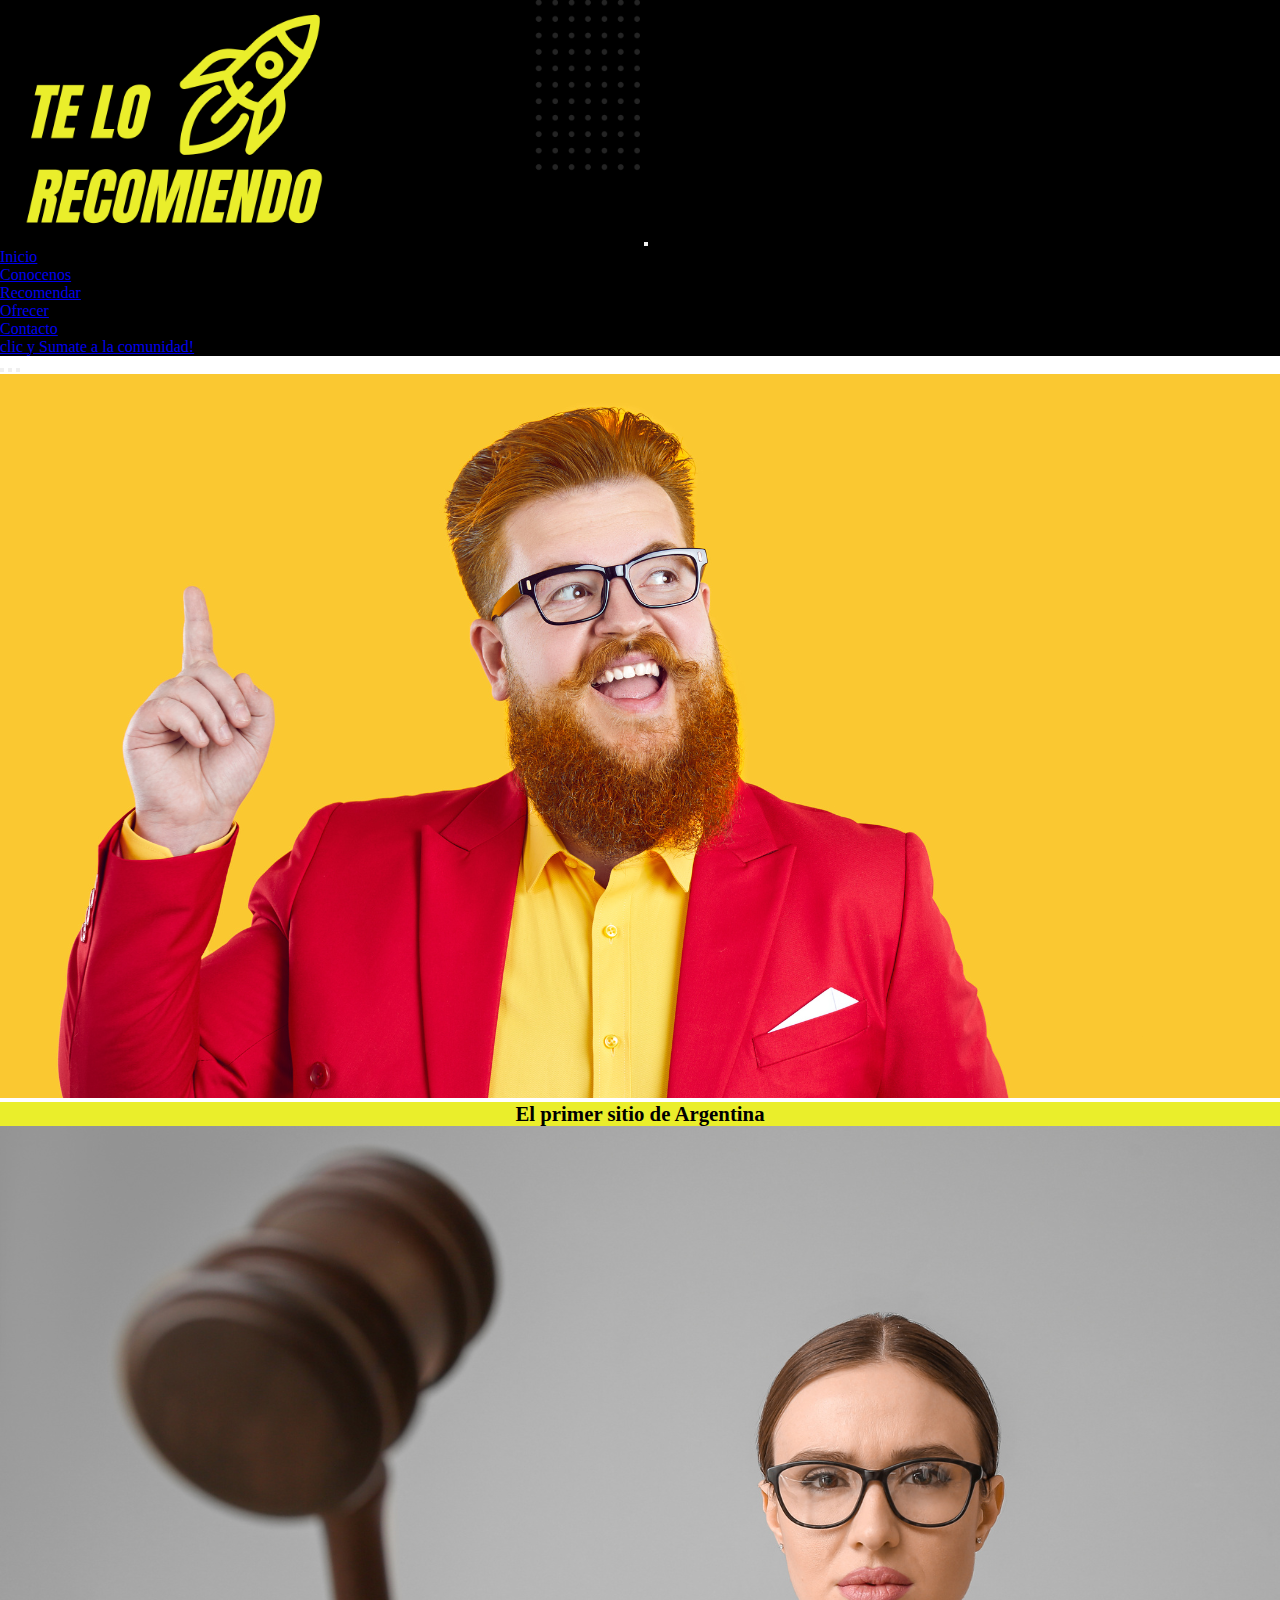
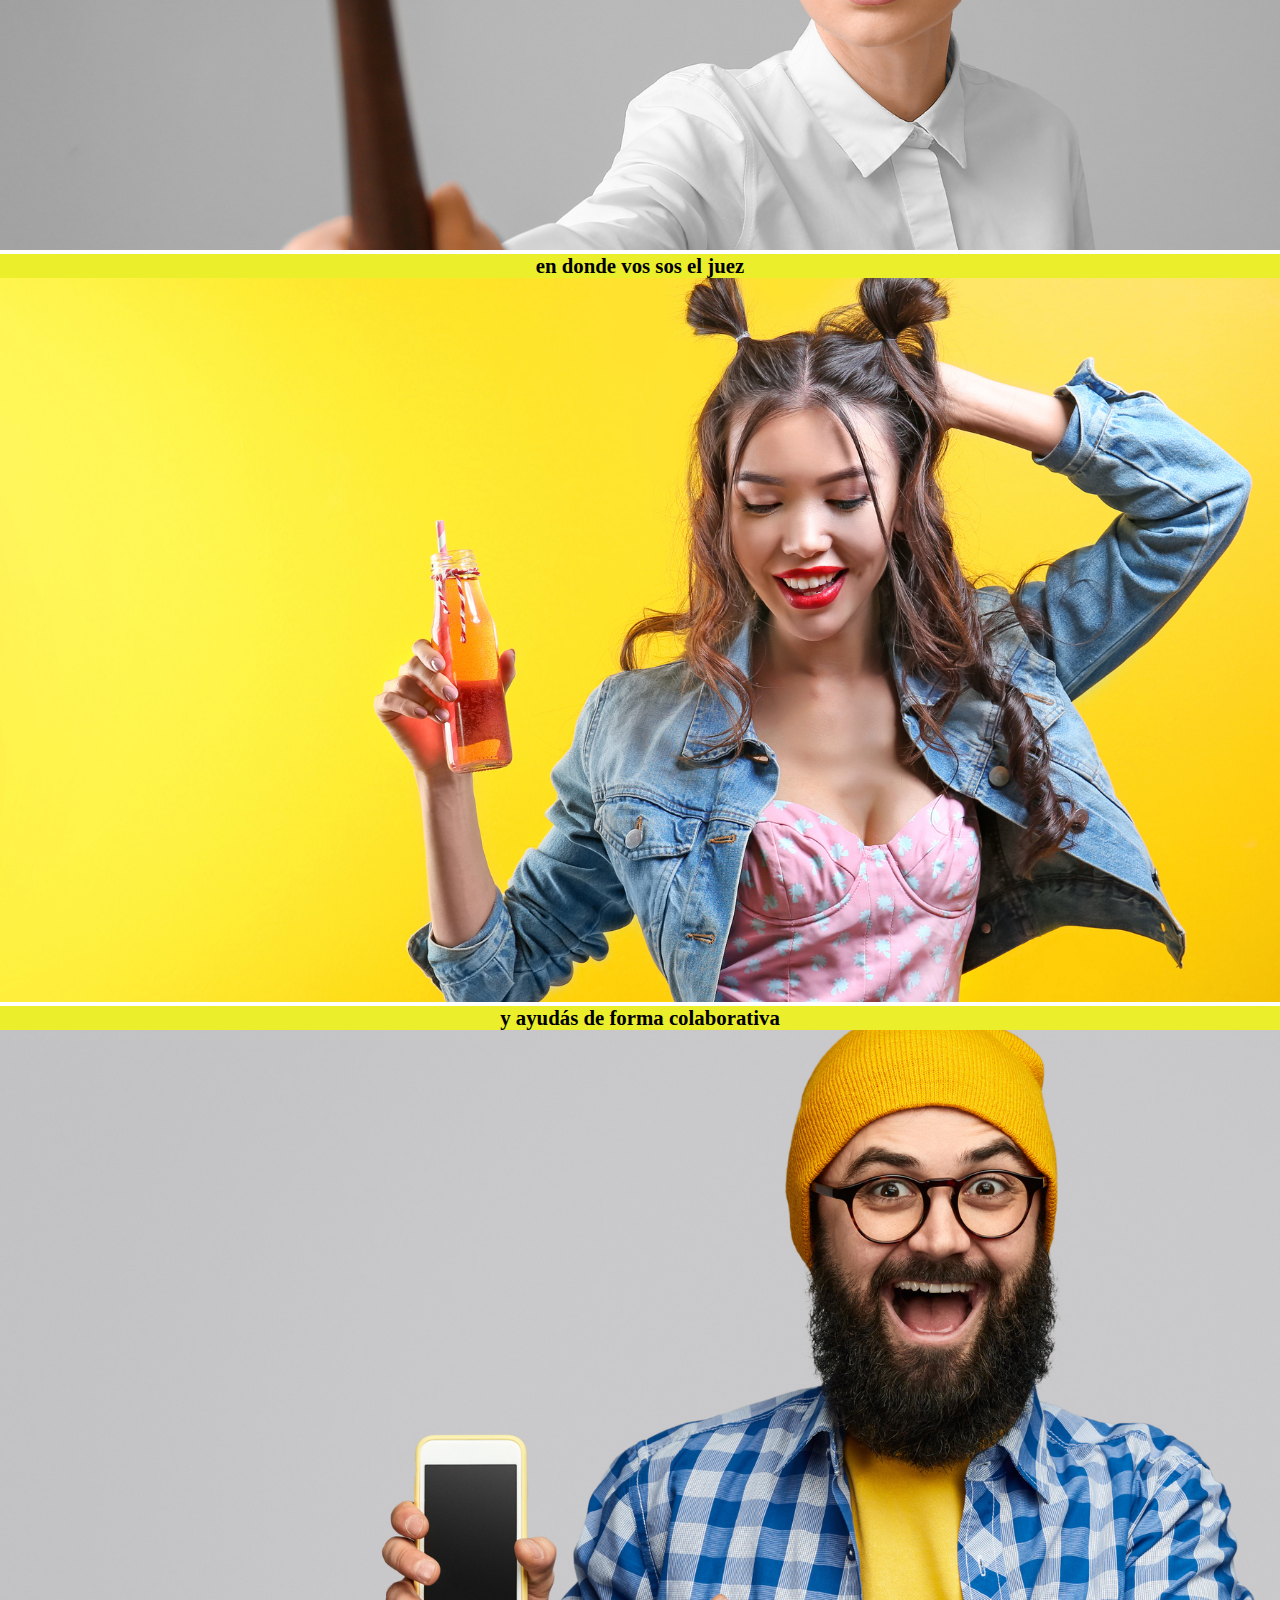
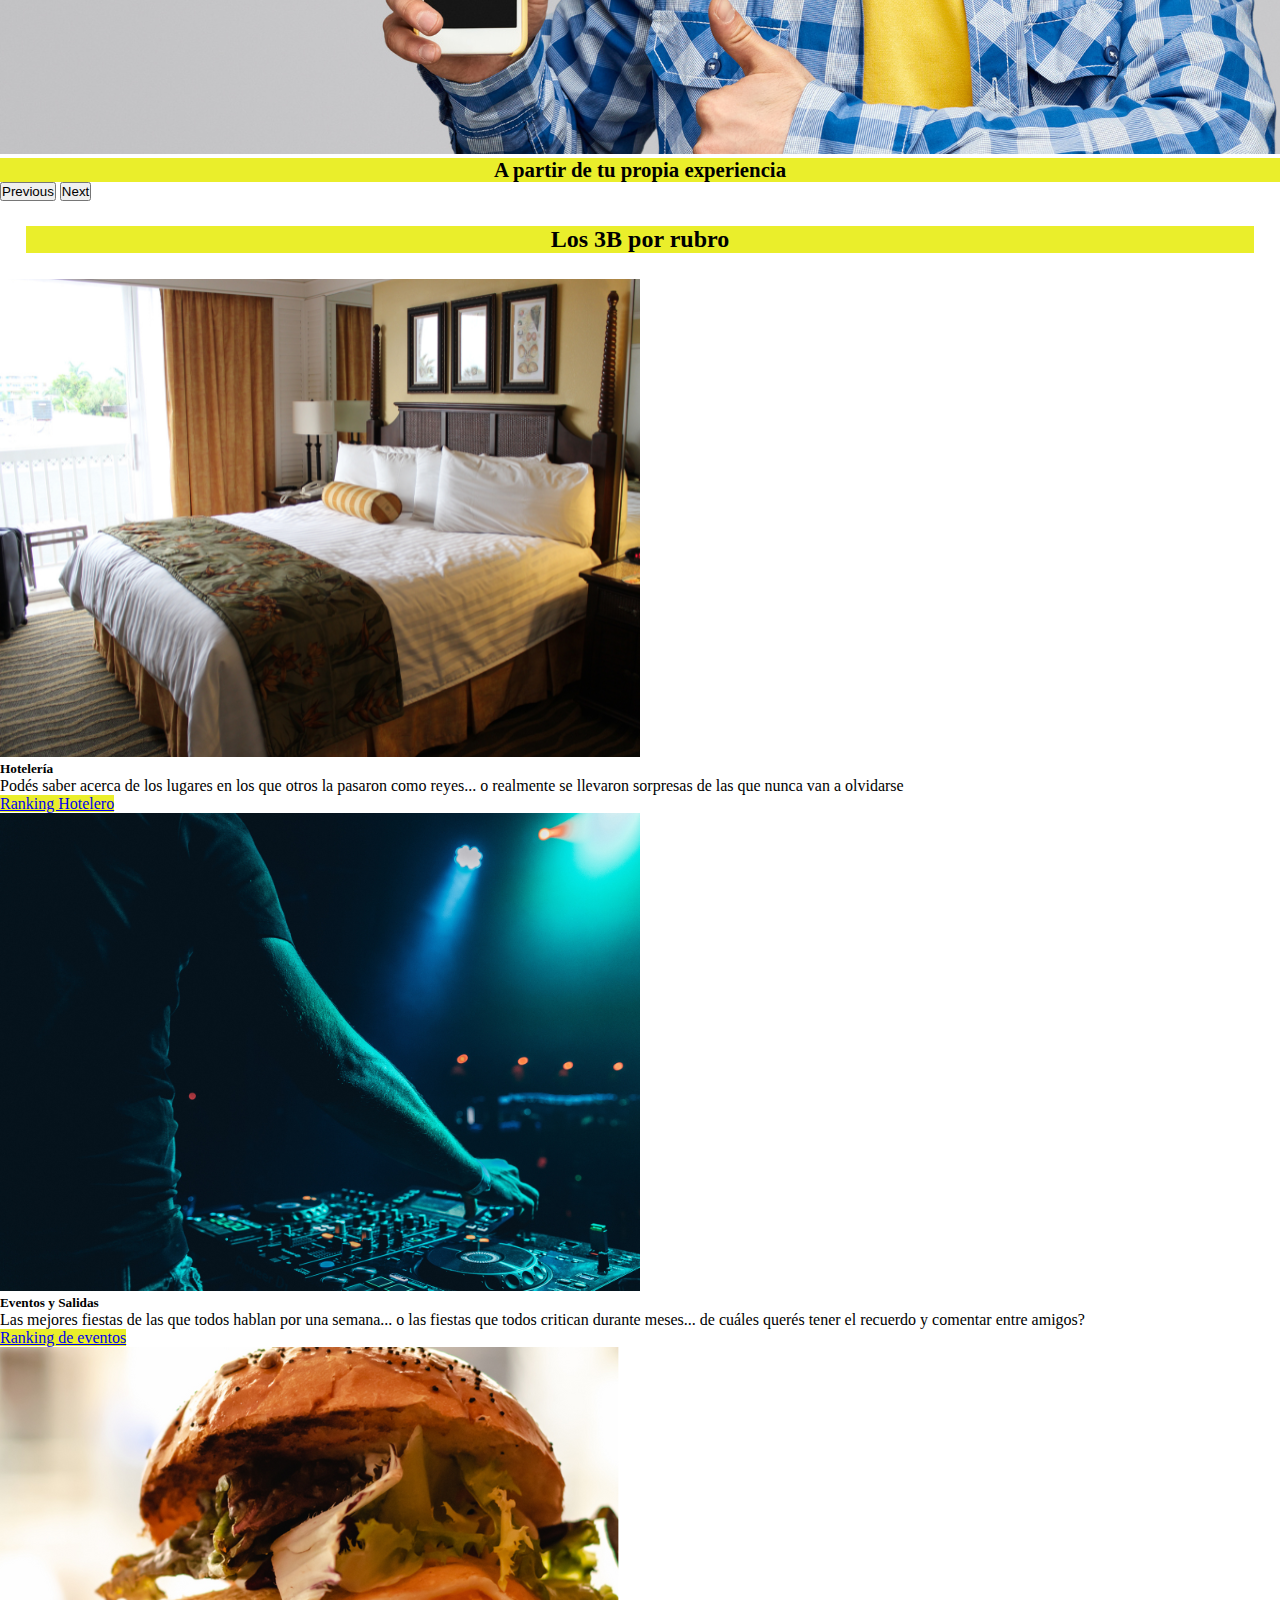
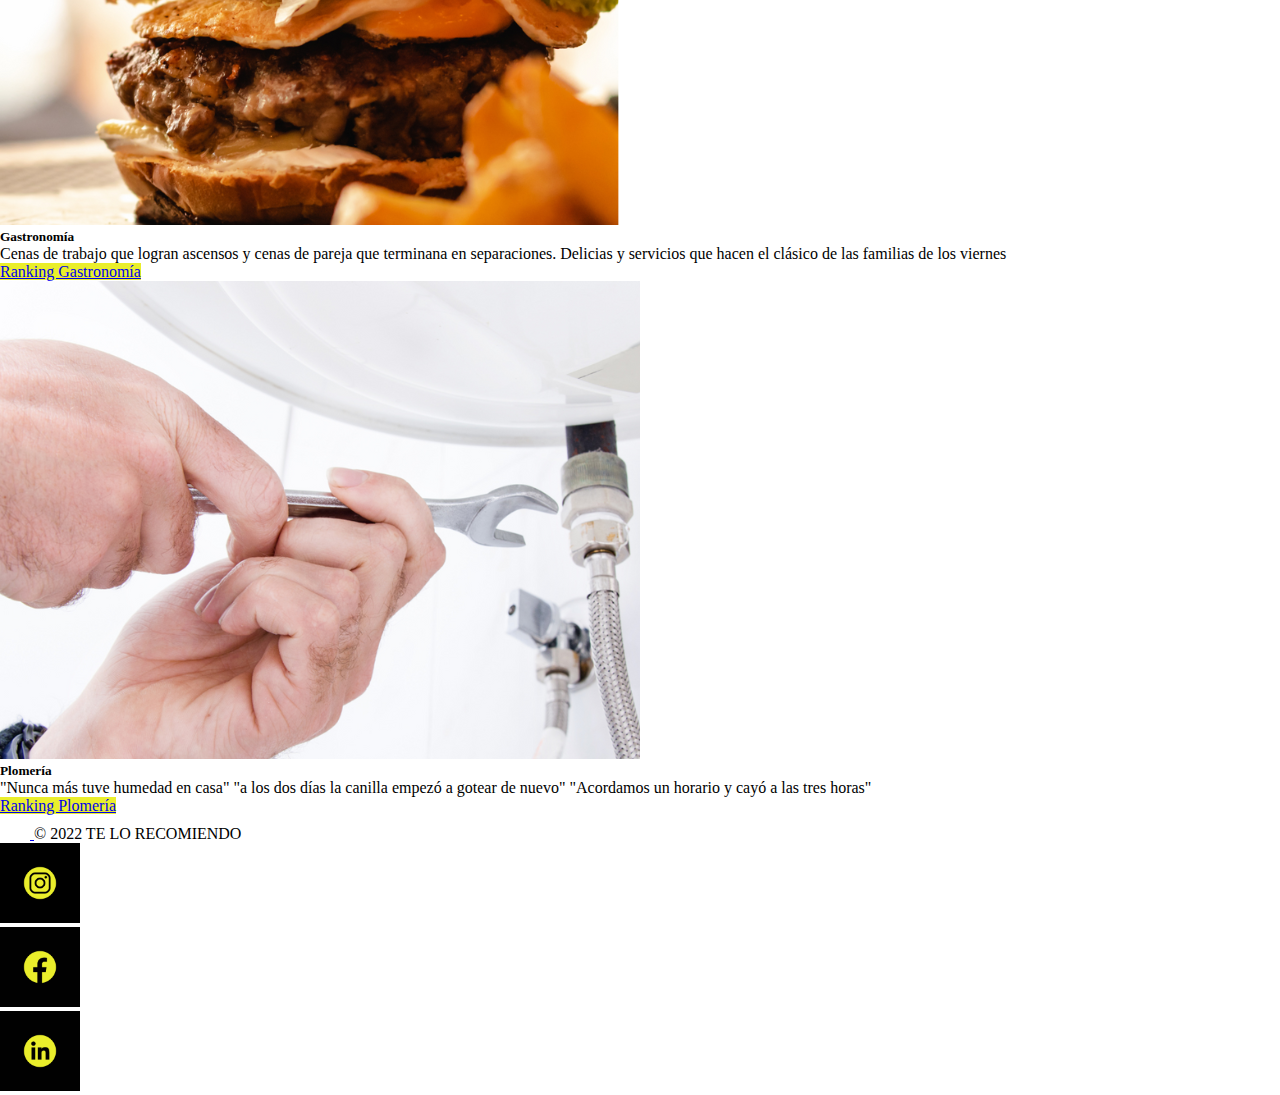
<file: index.html>
<!DOCTYPE html>
<html lang="es">

<head>
    <meta charset="UTF-8">
    <meta http-equiv="X-UA-Compatible" content="IE=edge">
    <meta name="viewport" content="width=device-width, initial-scale=1.0">
    <title>Te Lo Recomiendo</title>

    <!-- FAVICON -->
    <link rel="shortcut icon" href="img/logofaviconalta.png" type="image/x-icon">

    <!-- BOOTSTRAP -->
    <link href="https://cdn.jsdelivr.net/npm/bootstrap@5.2.0/dist/css/bootstrap.min.css" rel="stylesheet"
        integrity="sha384-gH2yIJqKdNHPEq0n4Mqa/HGKIhSkIHeL5AyhkYV8i59U5AR6csBvApHHNl/vI1Bx" crossorigin="anonymous">

    <!-- AOS -->
    <link href="https://unpkg.com/aos@2.3.1/dist/aos.css" rel="stylesheet">
    <!-- Animate style -->
    <link rel="stylesheet" href="https://cdnjs.cloudflare.com/ajax/libs/animate.css/4.1.1/animate.min.css" />

    <!-- CSS -->
    <link rel="stylesheet" href="style.css">



</head>

<body class="container-fluid">
    <!-- NAVBAR -->
    <header>
        <nav class="navbar navbar-expand-lg">
            <div class="container-fluid">
                <a class="navbar-brand" href="#"> <img class="tamLogo" src="img/1640 624.png"
                        alt="Logo Te lo recomiendo"></a>
                <button class="navbar-toggler" type="button" data-bs-toggle="collapse" data-bs-target="#navbarNav"
                    aria-controls="navbarNav" aria-expanded="false" aria-label="Toggle navigation">
                    <span class="navbar-toggler-icon"></span>
                </button>
                <div class="collapse navbar-collapse" id="navbarNav">
                    <ul class="navbar-nav ms-auto anclaColorFondo">
                        <li class="nav-item">
                            <a class="nav-link active text-white" aria-current="page" href="index.html">Inicio</a>
                        </li>
                        <li class="nav-item">
                            <a class="nav-link text-white" href="conocenos.html">Conocenos</a>
                        </li>
                        <li class="nav-item">
                            <a class="nav-link text-white" href="recomendar.html">Recomendar</a>
                        </li>
                        <li class="nav-item">
                            <a class="nav-link text-white" href="ofrecer.html">Ofrecer</a>
                        </li>
                        <li class="nav-item">
                            <a class="nav-link text-white" href="contacto.html">Contacto</a>
                        </li>
                    </ul>
                </div>
            </div>
        </nav>
    </header>

    

    <div class="container-fluid botonSum">
        <a class="btn botonSumate text-white" href="registrate.html" role="button"> clic y Sumate a la comunidad!</a>
    </div>

    <!-- CARROUSEL -->
    <div>
        <div id="carouselExampleCaptions" class="carousel slide" data-bs-ride="false">
            <div class="carousel-indicators">
                <button type="button" data-bs-target="#carouselExampleCaptions" data-bs-slide-to="0" class="active"
                    aria-current="true" aria-label="Slide 1"></button>
                <button type="button" data-bs-target="#carouselExampleCaptions" data-bs-slide-to="1"
                    aria-label="Slide 2"></button>
                <button type="button" data-bs-target="#carouselExampleCaptions" data-bs-slide-to="2"
                    aria-label="Slide 3"></button>
            </div>
            <div class="carousel-inner ">
                <div class="carousel-item active">
                    <img src="img/a.png" class="d-block w-100" alt="Foto Hombre feliz">
                    <div class="carousel-caption d-none d-md-block">
                        <h3 class="letraCarrousel">El primer sitio de Argentina</h3>

                    </div>
                </div>
                <div class="carousel-item">
                    <img src="img/b.png" class="d-block w-100" alt="foto mujer juez">
                    <div class="carousel-caption d-none d-md-block">
                        <h3 class="letraCarrousel">en donde vos sos el juez</h3>

                    </div>
                </div>
                <div class="carousel-item">
                    <img src="img/c.png" class="d-block w-100" alt="foto mujer belleza">
                    <div class="carousel-caption d-none d-md-block">
                        <h3 class="letraCarrousel">y ayudás de forma colaborativa</h3>

                    </div>
                </div>
                <div class="carousel-item">
                    <img src="img/d.png" class="d-block w-100" alt="foto hombre contento celular">
                    <div class="carousel-caption d-none d-md-block ">

                        <h3 class="letraCarrousel">A partir de tu propia experiencia</h3>

                    </div>
                </div>
            </div>
            <button class="carousel-control-prev" type="button" data-bs-target="#carouselExampleCaptions"
                data-bs-slide="prev">
                <span class="carousel-control-prev-icon" aria-hidden="true"></span>
                <span class="visually-hidden">Previous</span>
            </button>
            <button class="carousel-control-next" type="button" data-bs-target="#carouselExampleCaptions"
                data-bs-slide="next">
                <span class="carousel-control-next-icon" aria-hidden="true"></span>
                <span class="visually-hidden">Next</span>
            </button>
        </div>
    </div>

    <!-- GRILLAS -->

    <div class="row">

        <div class="container-fluid">
            <H2 class="los3B"> Los 3B por rubro </H2>
        </div>

        <div class="col-xl-3 col-md-6 col-sm-12 py-2">
            <div class="card">
                <img src="img/Hoteleria.png" class="card-img-top imagenHoteleria" alt="Imagen Hotelería">
                <div class="card-body">
                    <h5 class="card-title">Hotelería</h5>
                    <p class="card-text">Podés saber acerca de los lugares en los que otros la pasaron como reyes... o
                        realmente se llevaron sorpresas de las que nunca van a olvidarse</p>
                    <a href="#" class="btn botonRanking">Ranking Hotelero</a>
                </div>
            </div>
        </div>


        <div class="col-xl-3 col-md-6 col-sm-12 py-2">
            <div class="card">
                <img src="img/Eventos.png" class="card-img-top imagenEventos" alt="Imagen Eventos">
                <div class="card-body">
                    <h5 class="card-title">Eventos y Salidas</h5>
                    <p class="card-text">Las mejores fiestas de las que todos hablan por una semana... o las fiestas que
                        todos critican durante meses... de cuáles querés tener el recuerdo y comentar entre amigos? </p>
                    <a href="#" class="btn botonRanking">Ranking de eventos</a>
                </div>
            </div>
        </div>


        <div class="col-xl-3 col-md-6 col-sm-12 py-2">
            <div class="card">
                <img src="img/Gastro Ok.png" class="card-img-top imagenGastro" alt="imagen Gastronomía">
                <div class="card-body">
                    <h5 class="card-title">Gastronomía</h5>
                    <p class="card-text">Cenas de trabajo que logran ascensos y cenas de pareja que terminana en
                        separaciones. Delicias y servicios que hacen el clásico de las familias de los viernes</p>
                    <a href="#" class="btn botonRanking">Ranking Gastronomía</a>
                </div>
            </div>
        </div>


        <div class="col-xl-3 col-md-6 col-sm-12 py-2">
            <div class="card">
                <img src="img/Plomeriaok.png" class="card-img-top imagenPlomer" alt="imagen Plomería">
                <div class="card-body">
                    <h5 class="card-title">Plomería</h5>
                    <p class="card-text">"Nunca más tuve humedad en casa" "a los dos días la canilla empezó a gotear de
                        nuevo" "Acordamos un horario y cayó a las tres horas"</p>
                    <a href="#" class="btn botonRanking">Ranking Plomería</a>
                </div>
            </div>
        </div>


    </div>

    <!-- TIPS -->


    <!-- FOOTER -->

    <footer" class="d-flex flex-wrap justify-content-between align-items-center py-3 my-4 border-top pieDePagina">
        <div class="col-md-4 d-flex align-items-center">
            <a href="/" class="mb-3 me-2 mb-md-0 text-muted text-decoration-none lh-1">
                <svg class="bi" width="30" height="24">
                    <use xlink:href="#bootstrap" />
                </svg>
            </a>
            <span class="mb-3 mb-md-0 text-muted">&copy; 2022 TE LO RECOMIENDO</span>
        </div>

        <ul class="nav col-md-4 justify-content-end list-unstyled d-flex">
            <li class="ms-3"><a class="text-muted" href="#"> <img src="img/LogoIns.png" width="80" height="80" alt="">
                    <use xlink:href="#twitter" />
                    </svg>
                </a></li>
            <li class="ms-3"><a class="text-muted" href="#"> <img src="img/LogoFb.png" width="80" height="80" alt="">
                    <use xlink:href="#instagram" />
                    </svg>
                </a></li>
            <li class="ms-3"><a class="text-muted" href="#"> <img src="img/LogoLin.png" width="80" height="80" alt="">
                    <use xlink:href="#facebook" />
                    </svg>
                </a></li>
        </ul>
        </footer>

        <!-- JavaScript Bundle with Popper -->
        <script src="https://cdn.jsdelivr.net/npm/bootstrap@5.2.0/dist/js/bootstrap.bundle.min.js"
            integrity="sha384-A3rJD856KowSb7dwlZdYEkO39Gagi7vIsF0jrRAoQmDKKtQBHUuLZ9AsSv4jD4Xa"
            crossorigin="anonymous"></script>
</body>

</html>
</file>
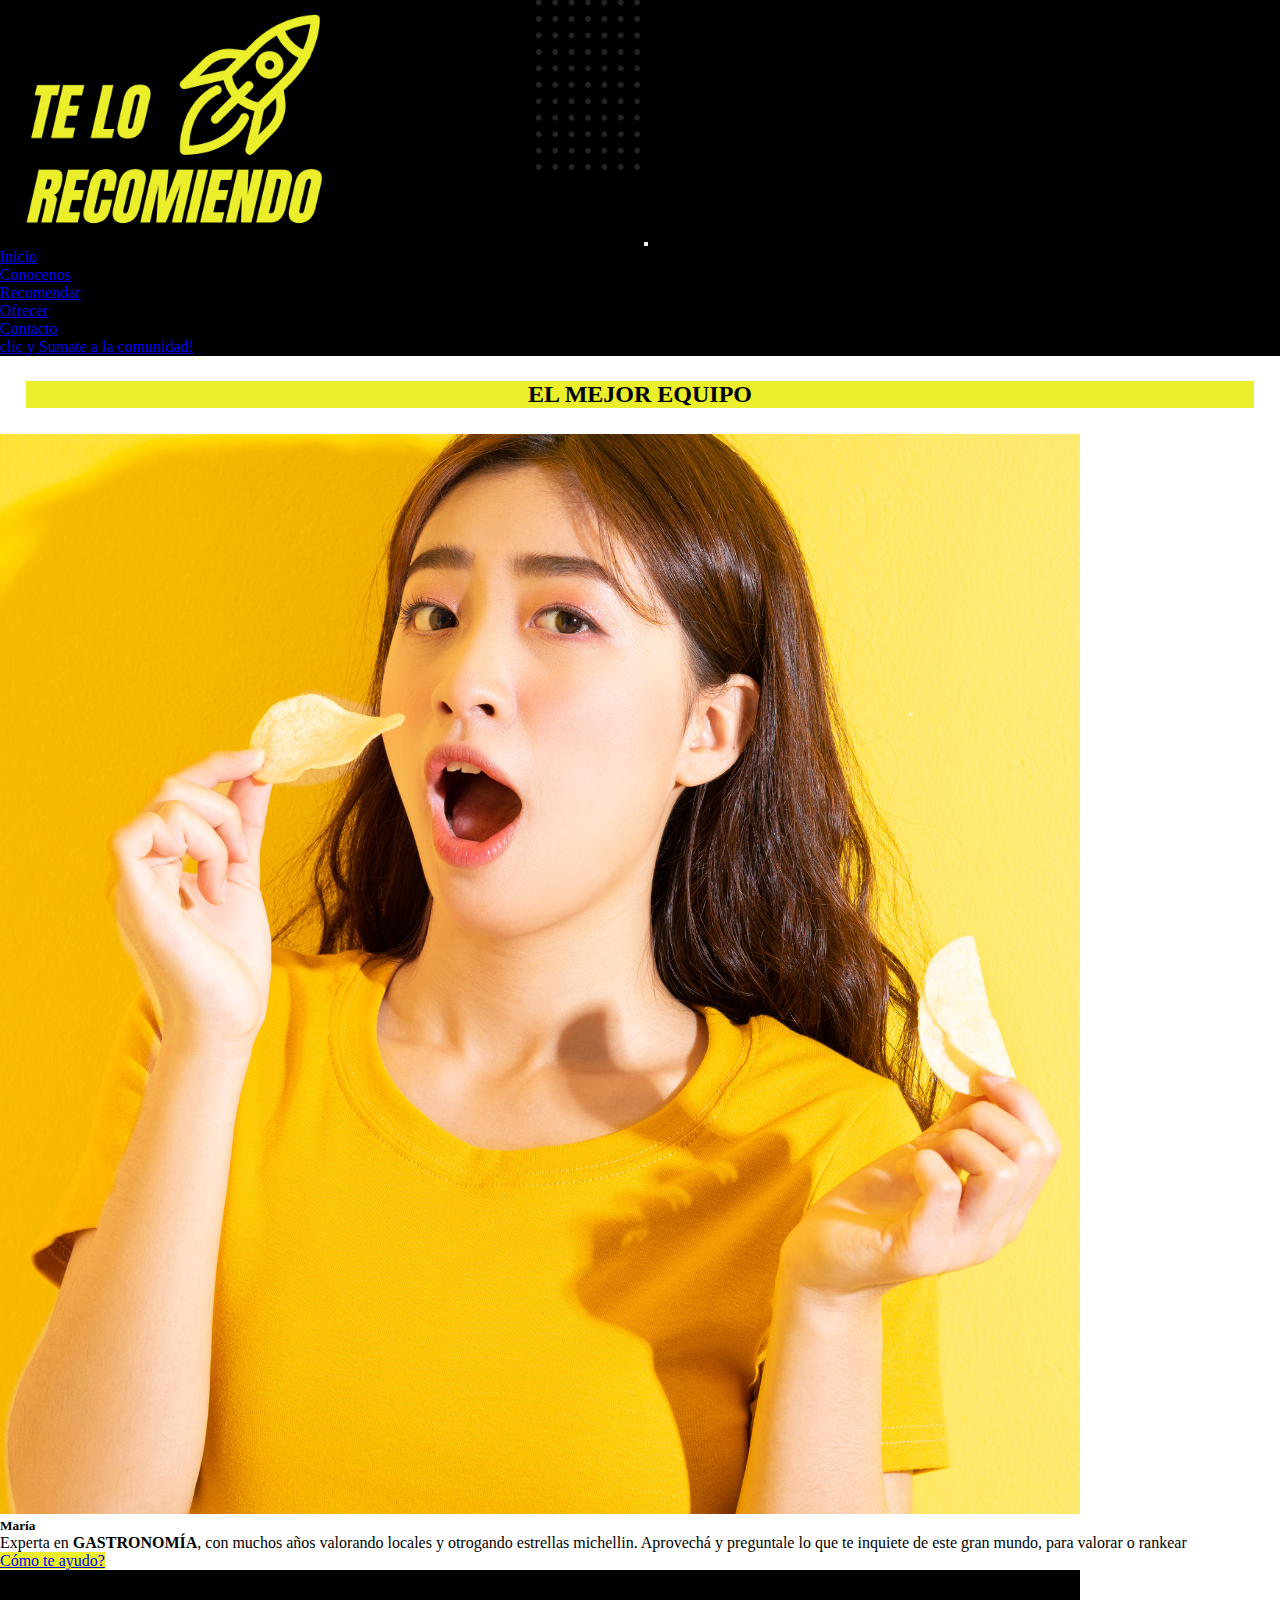
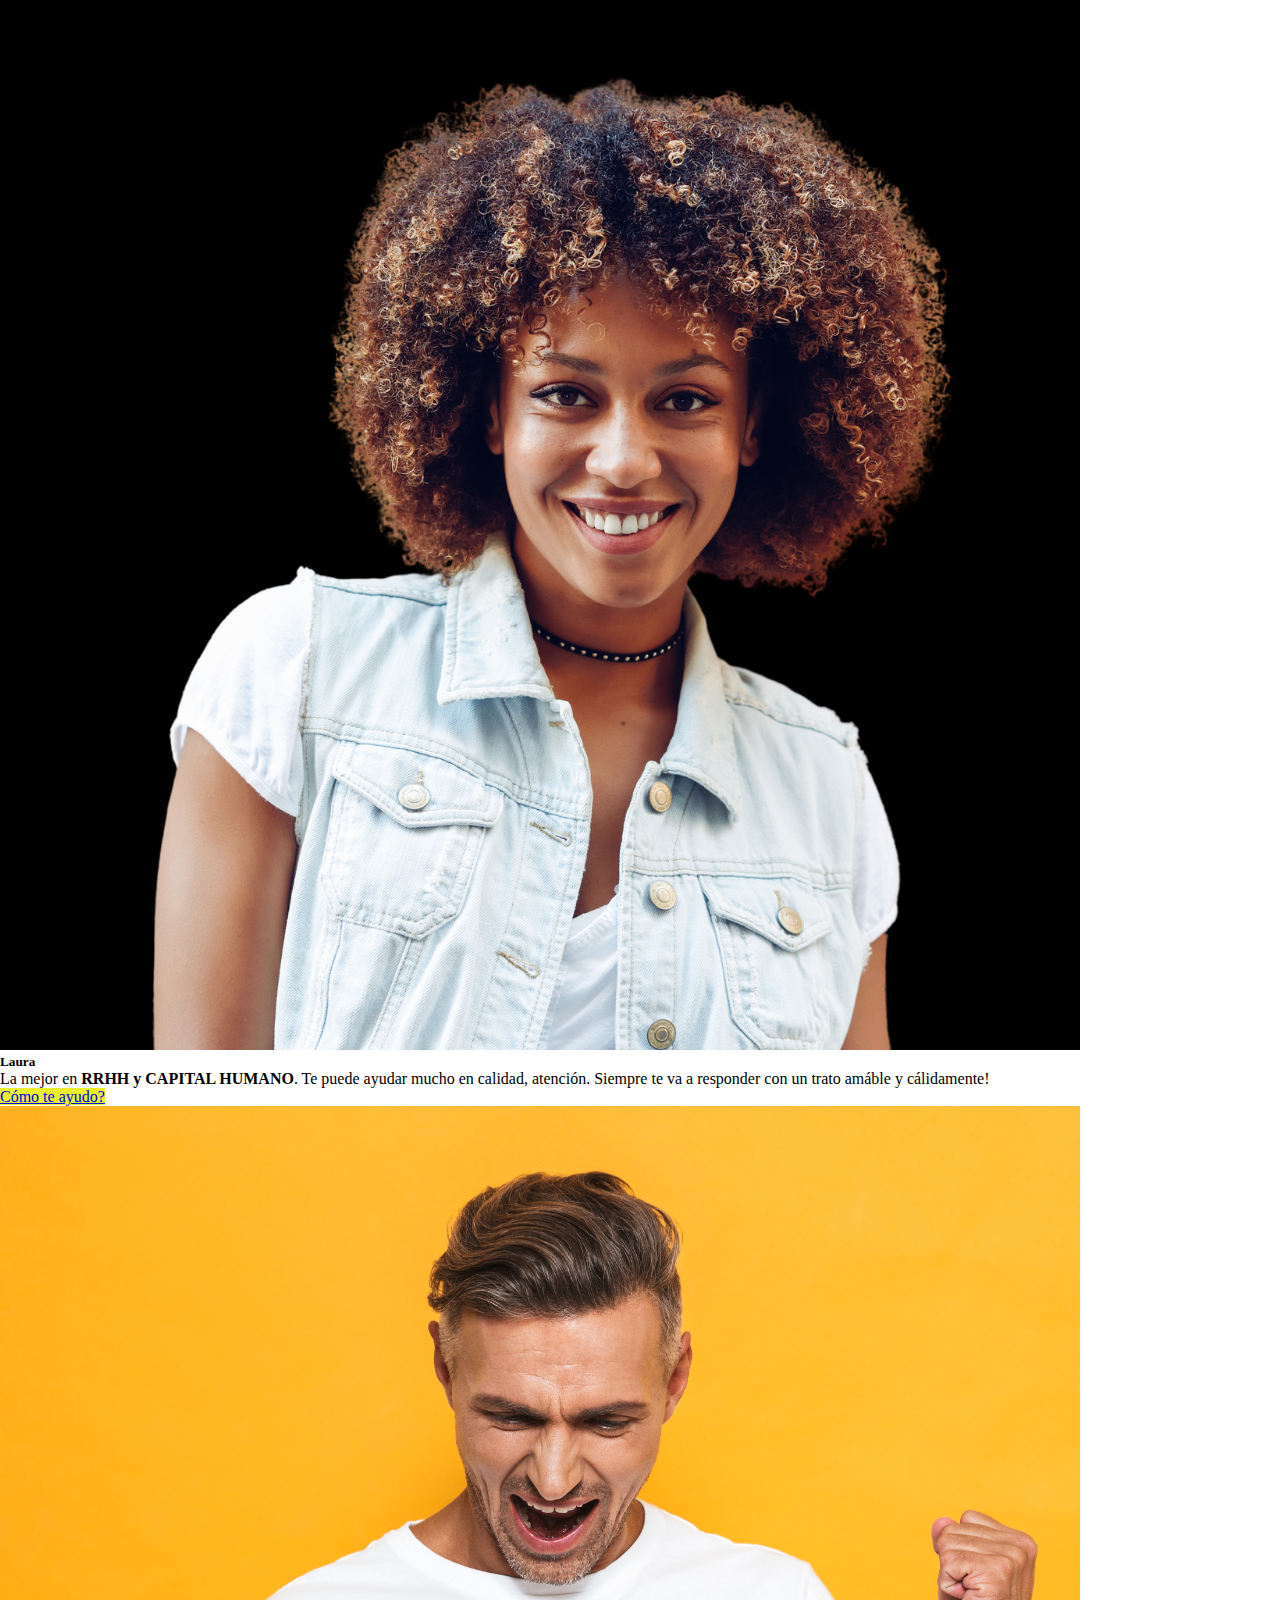
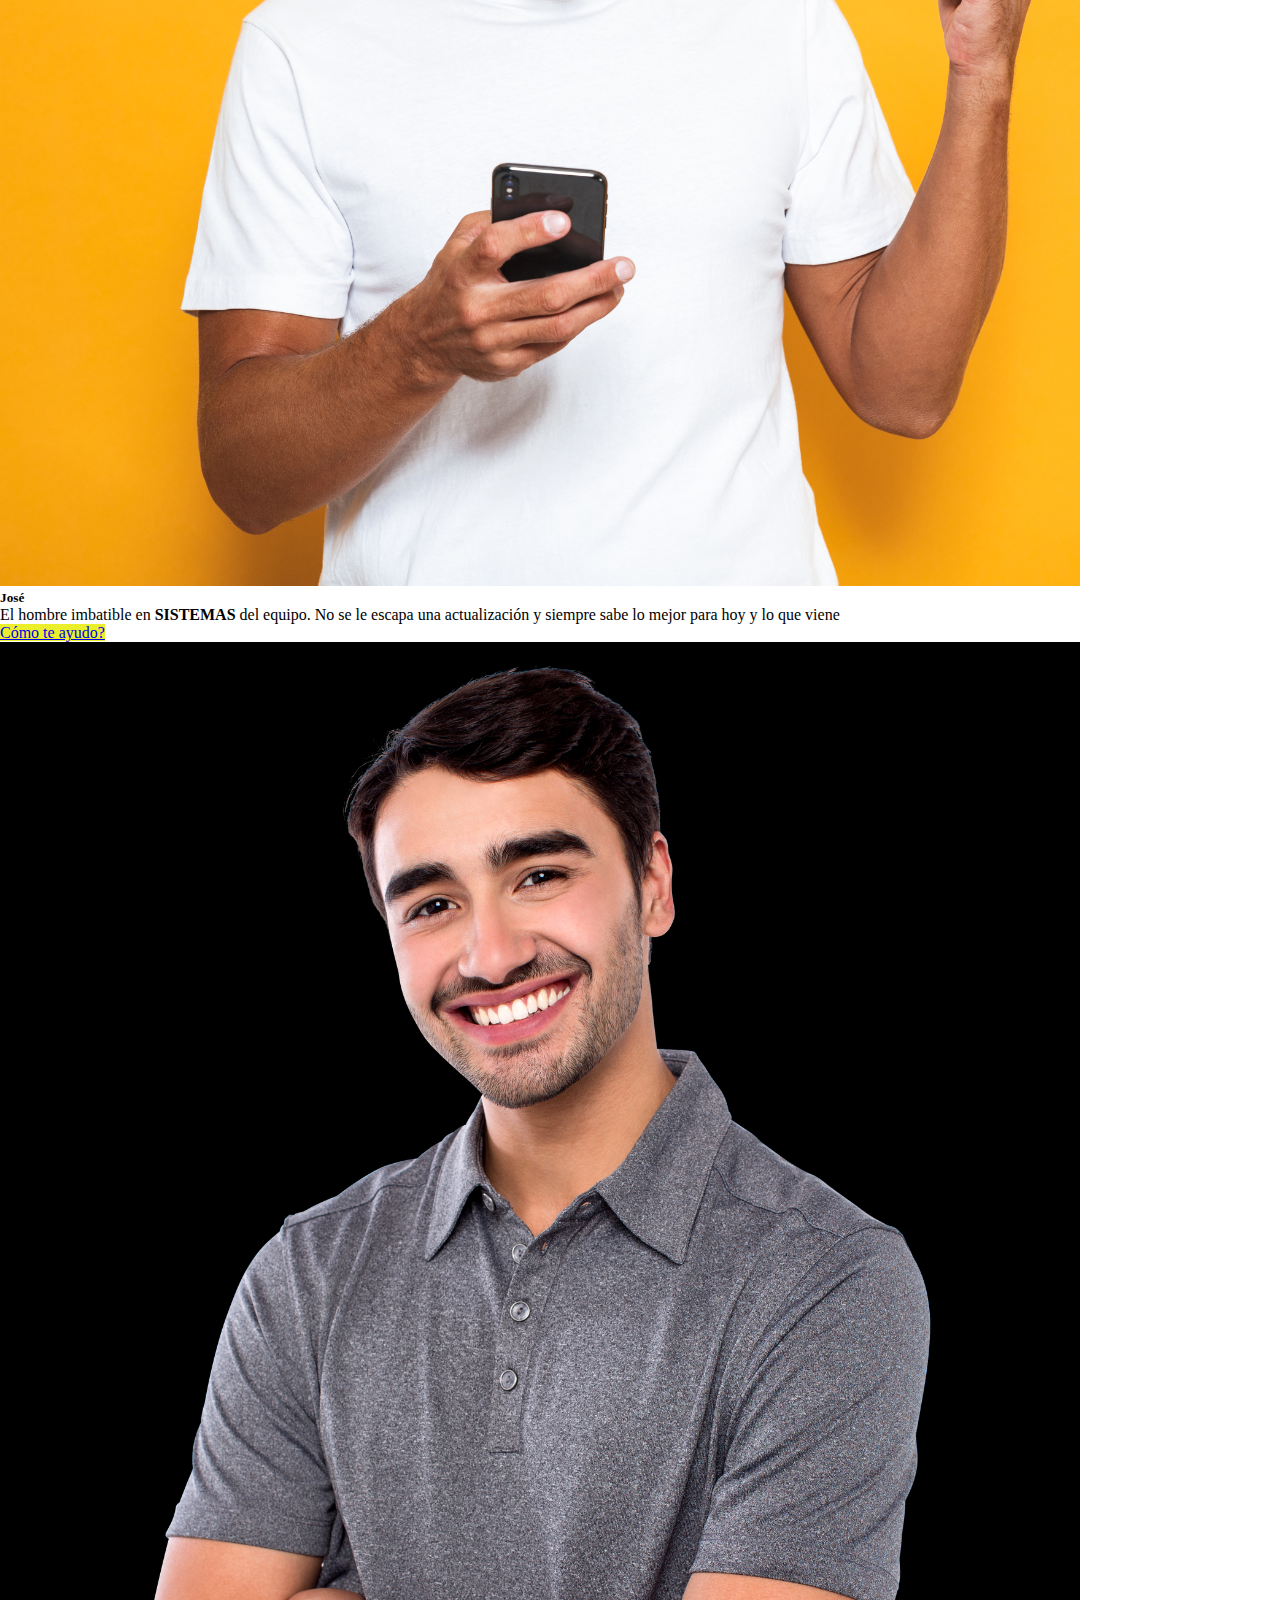
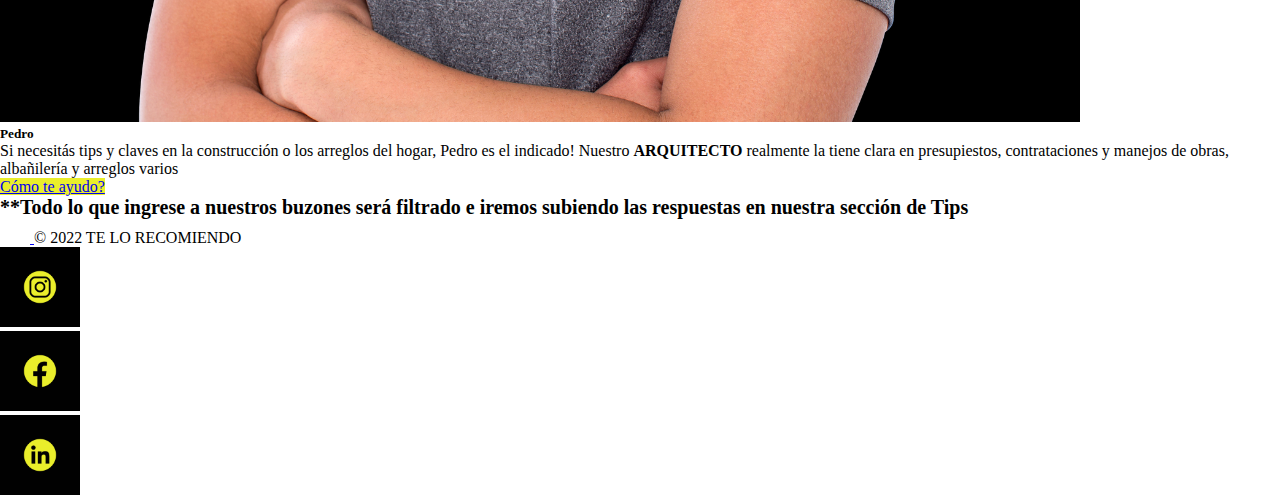
<file: conocenos.html>
<!DOCTYPE html>
<html lang="es">

<head>
    <meta charset="UTF-8">
    <meta http-equiv="X-UA-Compatible" content="IE=edge">
    <meta name="viewport" content="width=device-width, initial-scale=1.0">
    <title>Conocenos</title>

    <!-- FAVICON -->
    <link rel="shortcut icon" href="img/logofaviconalta.png" type="image/x-icon">

    <!-- BOOTSTRAP -->
    <link href="https://cdn.jsdelivr.net/npm/bootstrap@5.2.0/dist/css/bootstrap.min.css" rel="stylesheet"
        integrity="sha384-gH2yIJqKdNHPEq0n4Mqa/HGKIhSkIHeL5AyhkYV8i59U5AR6csBvApHHNl/vI1Bx" crossorigin="anonymous">

    <!-- CSS -->
    <link rel="stylesheet" href="style.css">



</head>

<body>
    <!-- NAVBAR -->
    <header>
        <nav class="navbar navbar-expand-lg">
            <div class="container-fluid">
                <a class="navbar-brand" href="#"> <img class="tamLogo" src="img/1640 624.png"
                        alt="Logo Te lo recomiendo"></a>
                <button class="navbar-toggler" type="button" data-bs-toggle="collapse" data-bs-target="#navbarNav"
                    aria-controls="navbarNav" aria-expanded="false" aria-label="Toggle navigation">
                    <span class="navbar-toggler-icon"></span>
                </button>
                <div class="collapse navbar-collapse" id="navbarNav">
                    <ul class="navbar-nav ms-auto anclaColorFondo">
                        <li class="nav-item">
                            <a class="nav-link active text-white" aria-current="page" href="index.html">Inicio</a>
                        </li>
                        <li class="nav-item">
                            <a class="nav-link text-white" href="conocenos.html">Conocenos</a>
                        </li>
                        <li class="nav-item">
                            <a class="nav-link text-white" href="recomendar.html">Recomendar</a>
                        </li>
                        <li class="nav-item">
                            <a class="nav-link text-white" href="ofrecer.html">Ofrecer</a>
                        </li>
                        <li class="nav-item">
                            <a class="nav-link text-white" href="contacto.html">Contacto</a>
                        </li>
                    </ul>
                </div>
            </div>
        </nav>
    </header>

    <div class="container-fluid botonSum">
        <a class="btn botonSumate text-white" href="registrate.html" role="button"> clic y Sumate a la comunidad!</a>
    </div>
    
     <!-- GRILLAS -->

     <div>
        <h2>EL MEJOR EQUIPO</h2>
        
    </div>

     <div class="row">
        
      

        <div class="col-xl-3 col-md-6 col-sm-12 py-2">
            <div class="card">
                <img src="img/te lo recomiendo.png" class="card-img-top imagenHoteleria" alt="Imagen Hotelería">
                <div class="card-body">
                    <h5 class="card-title">María</h5>
                    <p class="card-text">Experta en <strong>GASTRONOMÍA</strong>, con muchos años valorando locales y otrogando estrellas michellin. Aprovechá y preguntale lo que te inquiete de este gran mundo, para valorar o rankear</p>
                    <a href="#" class="btn botonRanking">Cómo te ayudo?</a>
                </div>
            </div>
        </div>


        <div class="col-xl-3 col-md-6 col-sm-12 py-2">
            <div class="card">
                <img src="img/te lo recomiendo (1).png" class="card-img-top imagenEventos" alt="Imagen Eventos">
                <div class="card-body">
                    <h5 class="card-title">Laura</h5>
                    <p class="card-text">La mejor en <strong>RRHH y CAPITAL HUMANO</strong>. Te puede ayudar mucho en calidad, atención. Siempre te va a responder con un trato amáble y cálidamente!</p>
                    <a href="#" class="btn botonRanking">Cómo te ayudo?</a>
                </div>
            </div>
        </div>

        

        <div class="col-xl-3 col-md-6 col-sm-12 py-2">
            
            <div class="card">
                <img src="img/te lo recomiendo (2).png" class="card-img-top imagenGastro" alt="imagen Gastronomía">
                <div class="card-body">
                    <h5 class="card-title">José</h5>
                    <p class="card-text">El hombre imbatible en <strong>SISTEMAS</strong>  del equipo. No se le escapa una actualización y siempre sabe lo mejor para hoy y lo que viene </p>
                    <a href="#" class="btn botonRanking">Cómo te ayudo?</a>
                </div>
            </div>
        </div>


        <div class="col-xl-3 col-md-6 col-sm-12 py-2">
            <div class="card">
                <img src="img/te lo recomiendo (3).png" class="card-img-top imagenPlomer" alt="imagen Plomería">
                <div class="card-body">
                    <h5 class="card-title">Pedro</h5>
                    <p class="card-text">Si necesitás tips y claves en la construcción o los arreglos del hogar, Pedro es el indicado! Nuestro <strong>ARQUITECTO</strong> realmente la tiene clara en presupiestos, contrataciones y manejos de obras, albañilería y arreglos varios</p>
                    <a href="#" class="btn botonRanking">Cómo te ayudo?</a>
                </div>
            </div>
        </div>
        
        <div>
            <h3 class="subtitulo">**Todo lo que ingrese a nuestros buzones será filtrado e iremos subiendo las respuestas en nuestra sección de Tips</h3>
        </div>

    </div>
     <!-- FOOTER -->

     <footer" class="d-flex flex-wrap justify-content-between align-items-center py-3 my-4 border-top pieDePagina">
     <div class="col-md-4 d-flex align-items-center">
         <a href="/" class="mb-3 me-2 mb-md-0 text-muted text-decoration-none lh-1">
             <svg class="bi" width="30" height="24">
                 <use xlink:href="#bootstrap" />
             </svg>
         </a>
         <span class="mb-3 mb-md-0 text-muted">&copy; 2022 TE LO RECOMIENDO</span>
     </div>

     <ul class="nav col-md-4 justify-content-end list-unstyled d-flex">
         <li class="ms-3"><a class="text-muted" href="#"> <img src="img/LogoIns.png" width="80" height="80" alt="">
                     <use xlink:href="#twitter" />
                 </svg></a></li>
         <li class="ms-3"><a class="text-muted" href="#"> <img src="img/LogoFb.png" width="80" height="80" alt="">
                     <use xlink:href="#instagram" />
                 </svg></a></li>
         <li class="ms-3"><a class="text-muted" href="#"> <img src="img/LogoLin.png" width="80" height="80" alt="">
                     <use xlink:href="#facebook" />
                 </svg></a></li>
     </ul>
     </footer>

    <!-- JavaScript Bundle with Popper -->
    <script src="https://cdn.jsdelivr.net/npm/bootstrap@5.2.0/dist/js/bootstrap.bundle.min.js"
        integrity="sha384-A3rJD856KowSb7dwlZdYEkO39Gagi7vIsF0jrRAoQmDKKtQBHUuLZ9AsSv4jD4Xa"
        crossorigin="anonymous"></script>
</body>

</html>
</file>
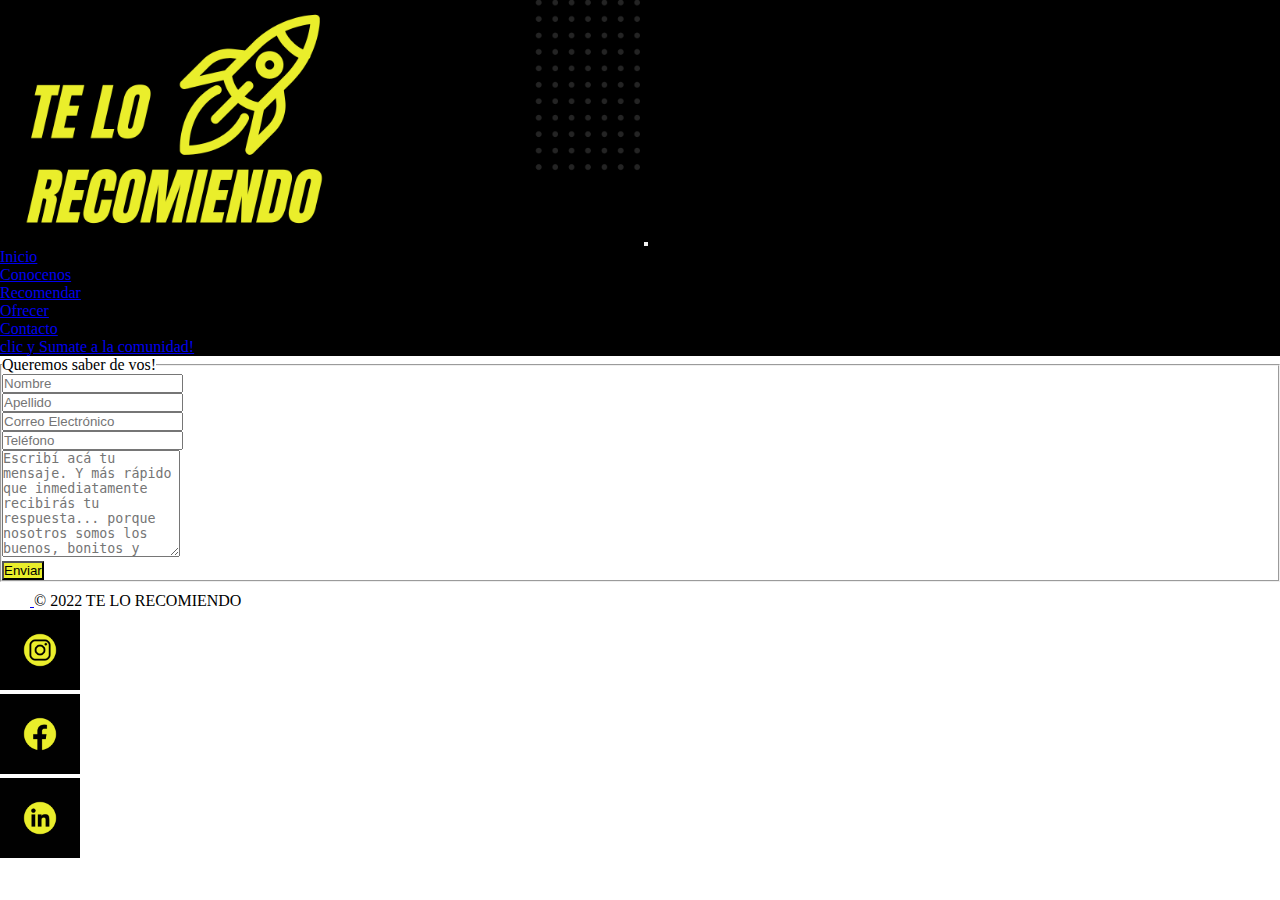
<file: contacto.html>
<!DOCTYPE html>
<html lang="es">

<head>
    <meta charset="UTF-8">
    <meta http-equiv="X-UA-Compatible" content="IE=edge">
    <meta name="viewport" content="width=device-width, initial-scale=1.0">
    <title>Contacto</title>

    <!-- FAVICON -->
    <link rel="shortcut icon" href="img/logofaviconalta.png" type="image/x-icon">

    <!-- BOOTSTRAP -->
    <link href="https://cdn.jsdelivr.net/npm/bootstrap@5.2.0/dist/css/bootstrap.min.css" rel="stylesheet"
        integrity="sha384-gH2yIJqKdNHPEq0n4Mqa/HGKIhSkIHeL5AyhkYV8i59U5AR6csBvApHHNl/vI1Bx" crossorigin="anonymous">

    <!-- CSS -->
    <link rel="stylesheet" href="style.css">



</head>

<body>
  <!-- NAVBAR -->
  <header>
    <nav class="navbar navbar-expand-lg">
        <div class="container-fluid">
            <a class="navbar-brand" href="#"> <img class="tamLogo" src="img/1640 624.png"
                    alt="Logo Te lo recomiendo"></a>
            <button class="navbar-toggler" type="button" data-bs-toggle="collapse" data-bs-target="#navbarNav"
                aria-controls="navbarNav" aria-expanded="false" aria-label="Toggle navigation">
                <span class="navbar-toggler-icon"></span>
            </button>
            <div class="collapse navbar-collapse" id="navbarNav">
                <ul class="navbar-nav ms-auto anclaColorFondo">
                    <li class="nav-item">
                        <a class="nav-link active text-white" aria-current="page" href="index.html">Inicio</a>
                    </li>
                    <li class="nav-item">
                        <a class="nav-link text-white" href="conocenos.html">Conocenos</a>
                    </li>
                    <li class="nav-item">
                        <a class="nav-link text-white" href="recomendar.html">Recomendar</a>
                    </li>
                    <li class="nav-item">
                        <a class="nav-link text-white" href="ofrecer.html">Ofrecer</a>
                    </li>
                    <li class="nav-item">
                        <a class="nav-link text-white" href="contacto.html">Contacto</a>
                    </li>
                </ul>
            </div>
        </div>
    </nav>
</header>

<div class="container-fluid botonSum">
    <a class="btn botonSumate text-white" href="registrate.html" role="button"> clic y Sumate a la comunidad!</a>
</div>

<div class="container-fluid">
    <div class="row">
        <div class="col-md-6">
            <div class="well well-sm">
                <form class="form-horizontal" method="post">
                    <fieldset>
                        <legend class="text-left header">Queremos saber de vos!</legend>

                        <div class="form-group">
                            <span class="col-md-1 col-md-offset-2 text-center"><i class="fa fa-user bigicon"></i></span>
                            <div class="col-md-8">
                                <input id="fname" name="name" type="text" placeholder="Nombre" class="form-control">
                            </div>
                        </div>
                        <div class="form-group">
                            <span class="col-md-1 col-md-offset-2 text-center"><i class="fa fa-user bigicon"></i></span>
                            <div class="col-md-8">
                                <input id="lname" name="name" type="text" placeholder="Apellido" class="form-control">
                            </div>
                        </div>

                        <div class="form-group">
                            <span class="col-md-1 col-md-offset-2 text-center"><i class="fa fa-envelope-o bigicon"></i></span>
                            <div class="col-md-8">
                                <input id="email" name="email" type="text" placeholder="Correo Electrónico" class="form-control">
                            </div>
                        </div>

                        <div class="form-group">
                            <span class="col-md-1 col-md-offset-2 text-center"><i class="fa fa-phone-square bigicon"></i></span>
                            <div class="col-md-8">
                                <input id="phone" name="phone" type="text" placeholder="Teléfono" class="form-control">
                            </div>
                        </div>

                        <div class="form-group">
                            <span class="col-md-1 col-md-offset-2 text-center"><i class="fa fa-pencil-square-o bigicon"></i></span>
                            <div class="col-md-8">
                                <textarea class="form-control" id="message" name="message" placeholder="Escribí acá tu mensaje. Y más rápido que inmediatamente recibirás tu respuesta... porque nosotros somos los buenos, bonitos y baratos de las redes" rows="7"></textarea>
                            </div>
                        </div>

                        <div class="form-group">
                            <div class="col-md-12 text-right">
                                <button type="submit" class="btn text-black">Enviar</button>
                            </div>
                        </div>
                    </fieldset>
                </form>
            </div>
        </div>
    </div>
</div>

 <!-- FOOTER -->

 <footer" class="d-flex flex-wrap justify-content-between align-items-center py-3 my-4 border-top pieDePagina">
 <div class="col-md-4 d-flex align-items-center">
     <a href="/" class="mb-3 me-2 mb-md-0 text-muted text-decoration-none lh-1">
         <svg class="bi" width="30" height="24">
             <use xlink:href="#bootstrap" />
         </svg>
     </a>
     <span class="mb-3 mb-md-0 text-muted">&copy; 2022 TE LO RECOMIENDO</span>
 </div>

 <ul class="nav col-md-4 justify-content-end list-unstyled d-flex">
     <li class="ms-3"><a class="text-muted" href="#"> <img src="img/LogoIns.png" width="80" height="80" alt="">
                 <use xlink:href="#twitter" />
             </svg></a></li>
     <li class="ms-3"><a class="text-muted" href="#"> <img src="img/LogoFb.png" width="80" height="80" alt="">
                 <use xlink:href="#instagram" />
             </svg></a></li>
     <li class="ms-3"><a class="text-muted" href="#"> <img src="img/LogoLin.png" width="80" height="80" alt="">
                 <use xlink:href="#facebook" />
             </svg></a></li>
 </ul>
 </footer>
    <!-- JavaScript Bundle with Popper -->
    <script src="https://cdn.jsdelivr.net/npm/bootstrap@5.2.0/dist/js/bootstrap.bundle.min.js"
        integrity="sha384-A3rJD856KowSb7dwlZdYEkO39Gagi7vIsF0jrRAoQmDKKtQBHUuLZ9AsSv4jD4Xa"
        crossorigin="anonymous"></script>
</body>

</html>
</file>
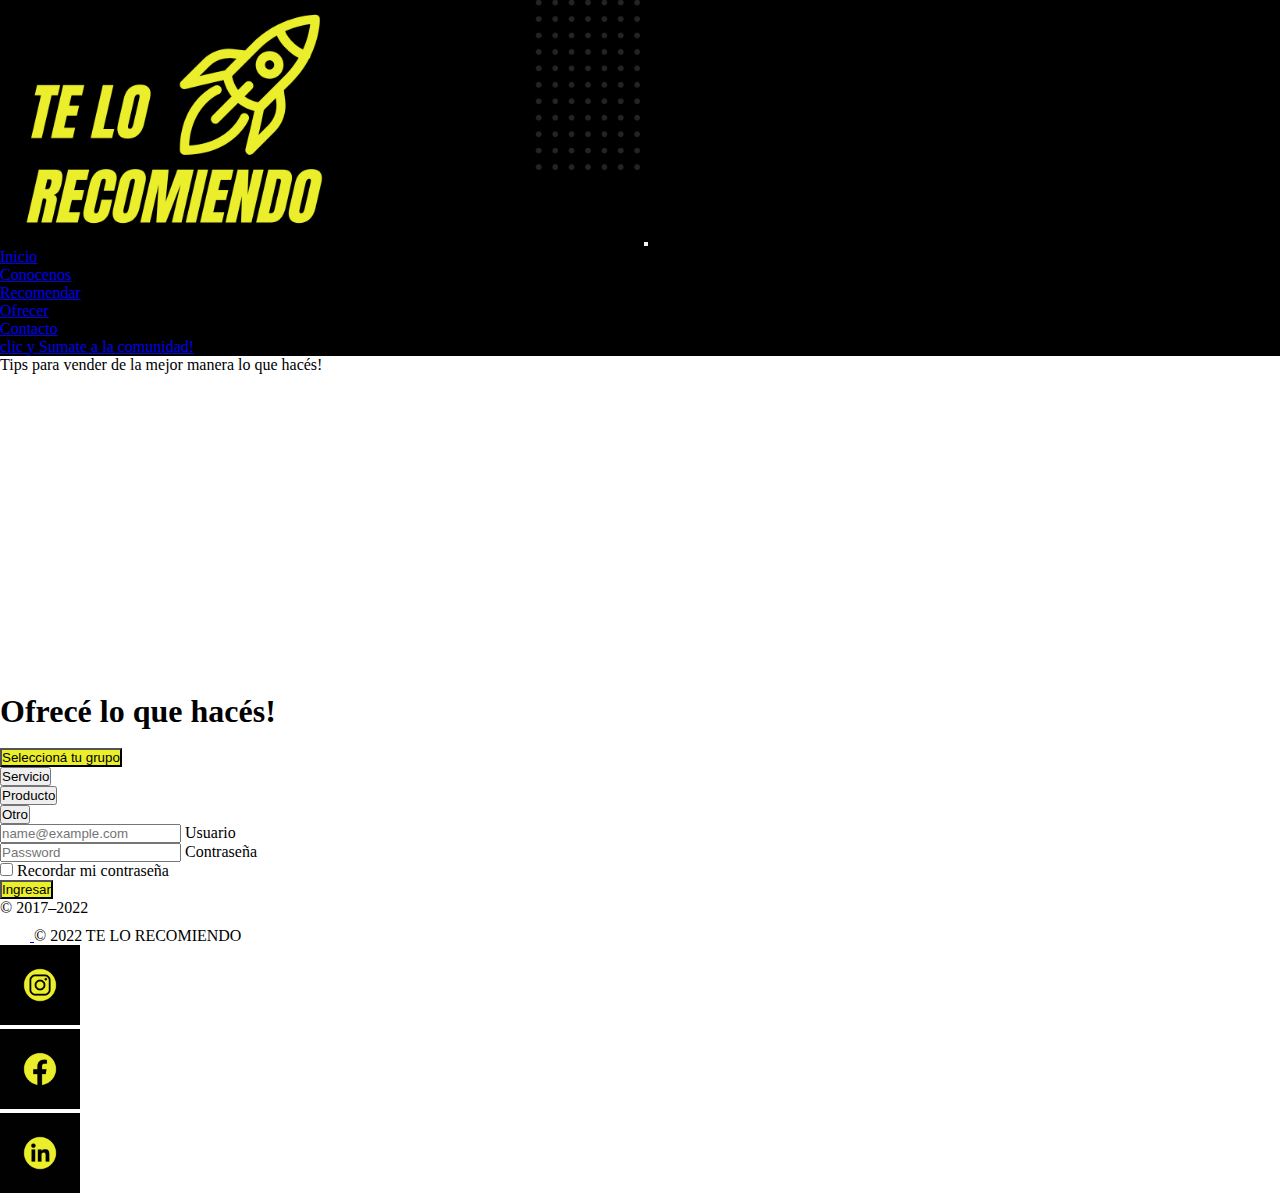
<file: ofrecer.html>
<!DOCTYPE html>
<html lang="es">

<head>
    <meta charset="UTF-8">
    <meta http-equiv="X-UA-Compatible" content="IE=edge">
    <meta name="viewport" content="width=device-width, initial-scale=1.0">
    <title>Ofrecer</title>

    <!-- FAVICON -->
    <link rel="shortcut icon" href="img/logofaviconalta.png" type="image/x-icon">

    <!-- BOOTSTRAP -->
    <link href="https://cdn.jsdelivr.net/npm/bootstrap@5.2.0/dist/css/bootstrap.min.css" rel="stylesheet"
        integrity="sha384-gH2yIJqKdNHPEq0n4Mqa/HGKIhSkIHeL5AyhkYV8i59U5AR6csBvApHHNl/vI1Bx" crossorigin="anonymous">

    <!-- CSS -->
    <link rel="stylesheet" href="style.css">



</head>

<body>
    <!-- NAVBAR -->
    <header>
        <nav class="navbar navbar-expand-lg">
            <div class="container-fluid">
                <a class="navbar-brand" href="#"> <img class="tamLogo" src="img/1640 624.png"
                        alt="Logo Te lo recomiendo"></a>
                <button class="navbar-toggler" type="button" data-bs-toggle="collapse" data-bs-target="#navbarNav"
                    aria-controls="navbarNav" aria-expanded="false" aria-label="Toggle navigation">
                    <span class="navbar-toggler-icon"></span>
                </button>
                <div class="collapse navbar-collapse" id="navbarNav">
                    <ul class="navbar-nav ms-auto anclaColorFondo">
                        <li class="nav-item">
                            <a class="nav-link active text-white" aria-current="page" href="index.html">Inicio</a>
                        </li>
                        <li class="nav-item">
                            <a class="nav-link text-white" href="conocenos.html">Conocenos</a>
                        </li>
                        <li class="nav-item">
                            <a class="nav-link text-white" href="recomendar.html">Recomendar</a>
                        </li>
                        <li class="nav-item">
                            <a class="nav-link text-white" href="ofrecer.html">Ofrecer</a>
                        </li>
                        <li class="nav-item">
                            <a class="nav-link text-white" href="contacto.html">Contacto</a>
                        </li>
                    </ul>
                </div>
            </div>
        </nav>
    </header>

    <div class="container-fluid botonSum">
        <a class="btn botonSumate text-white" href="registrate.html" role="button"> clic y Sumate a la comunidad!</a>
    </div>

    <!-- GRILLAS -->

     

<div class="row">
        
      

    <div class="container px-4 text-center">

        <div class="row gx-5">
          <div class="col">
           <div class="p-3 border bg-light">Tips para vender de la mejor manera lo que hacés!</div>
           
           <iframe width="560" height="315" src="https://www.youtube.com/embed/W3BsNKXswZo" title="YouTube video player" frameborder="0" allow="accelerometer; autoplay; clipboard-write; encrypted-media; gyroscope; picture-in-picture" allowfullscreen></iframe>

          </div>


          <div class="col">
            <div class="p-3 border bg-light">
                            </div>
            <div class="formRegistro text-center w-30">

                <main class="form-signin w-30 m-center">
                    <form>
                       
                        <h1 class="h3 mb-3 fw-normal">Ofrecé lo que hacés!</h1>
                        <br>

                        <div>
                            <div class="btn-group">
                                <button type="button" class="btn btn-secondary dropdown-toggle" data-bs-toggle="dropdown" aria-expanded="false">
                                  Seleccioná tu grupo
                                </button>
                                <ul class="dropdown-menu dropdown-menu-end">
                                  <li><button class="dropdown-item" type="button">Servicio</button></li>
                                  <li><button class="dropdown-item" type="button">Producto</button></li>
                                  <li><button class="dropdown-item" type="button">Otro</button></li>
                                </ul>
                              </div>
                        </div>

        
                        <div class="form-floating w-30">
                            <input type="email" class="form-control" id="floatingInput" placeholder="name@example.com">
                            <label for="floatingInput">Usuario</label>
                        </div>
                        <div class="form-floating">
                            <input type="password" class="form-control" id="floatingPassword" placeholder="Password">
                            <label for="floatingPassword">Contraseña</label>
                        </div>
        
                        <div class="checkbox mb-3">
                            <label>
                                <input type="checkbox" value="remember-me"> Recordar mi contraseña
                            </label>
                        </div>
                        <button  class="w-30 btn btn-lg botonRegistro" type="submit">Ingresar</button>
                        <p class="mt-5 mb-3 text-muted text-bold">&copy; 2017–2022</p>
                    </form>
                </main>
            </div>
          </div>
        </div>
      </div>

    

     <!-- FOOTER -->

     <footer" class="d-flex flex-wrap justify-content-between align-items-center py-3 my-4 border-top pieDePagina">
     <div class="col-md-4 d-flex align-items-center">
         <a href="/" class="mb-3 me-2 mb-md-0 text-muted text-decoration-none lh-1">
             <svg class="bi" width="30" height="24">
                 <use xlink:href="#bootstrap" />
             </svg>
         </a>
         <span class="mb-3 mb-md-0 text-muted">&copy; 2022 TE LO RECOMIENDO</span>
     </div>

     <ul class="nav col-md-4 justify-content-end list-unstyled d-flex">
         <li class="ms-3"><a class="text-muted" href="#"> <img src="img/LogoIns.png" width="80" height="80" alt="">
                     <use xlink:href="#twitter" />
                 </svg></a></li>
         <li class="ms-3"><a class="text-muted" href="#"> <img src="img/LogoFb.png" width="80" height="80" alt="">
                     <use xlink:href="#instagram" />
                 </svg></a></li>
         <li class="ms-3"><a class="text-muted" href="#"> <img src="img/LogoLin.png" width="80" height="80" alt="">
                     <use xlink:href="#facebook" />
                 </svg></a></li>
     </ul>
     </footer>
    <!-- JavaScript Bundle with Popper -->
    <script src="https://cdn.jsdelivr.net/npm/bootstrap@5.2.0/dist/js/bootstrap.bundle.min.js"
        integrity="sha384-A3rJD856KowSb7dwlZdYEkO39Gagi7vIsF0jrRAoQmDKKtQBHUuLZ9AsSv4jD4Xa"
        crossorigin="anonymous"></script>
</body>

</html>
</file>
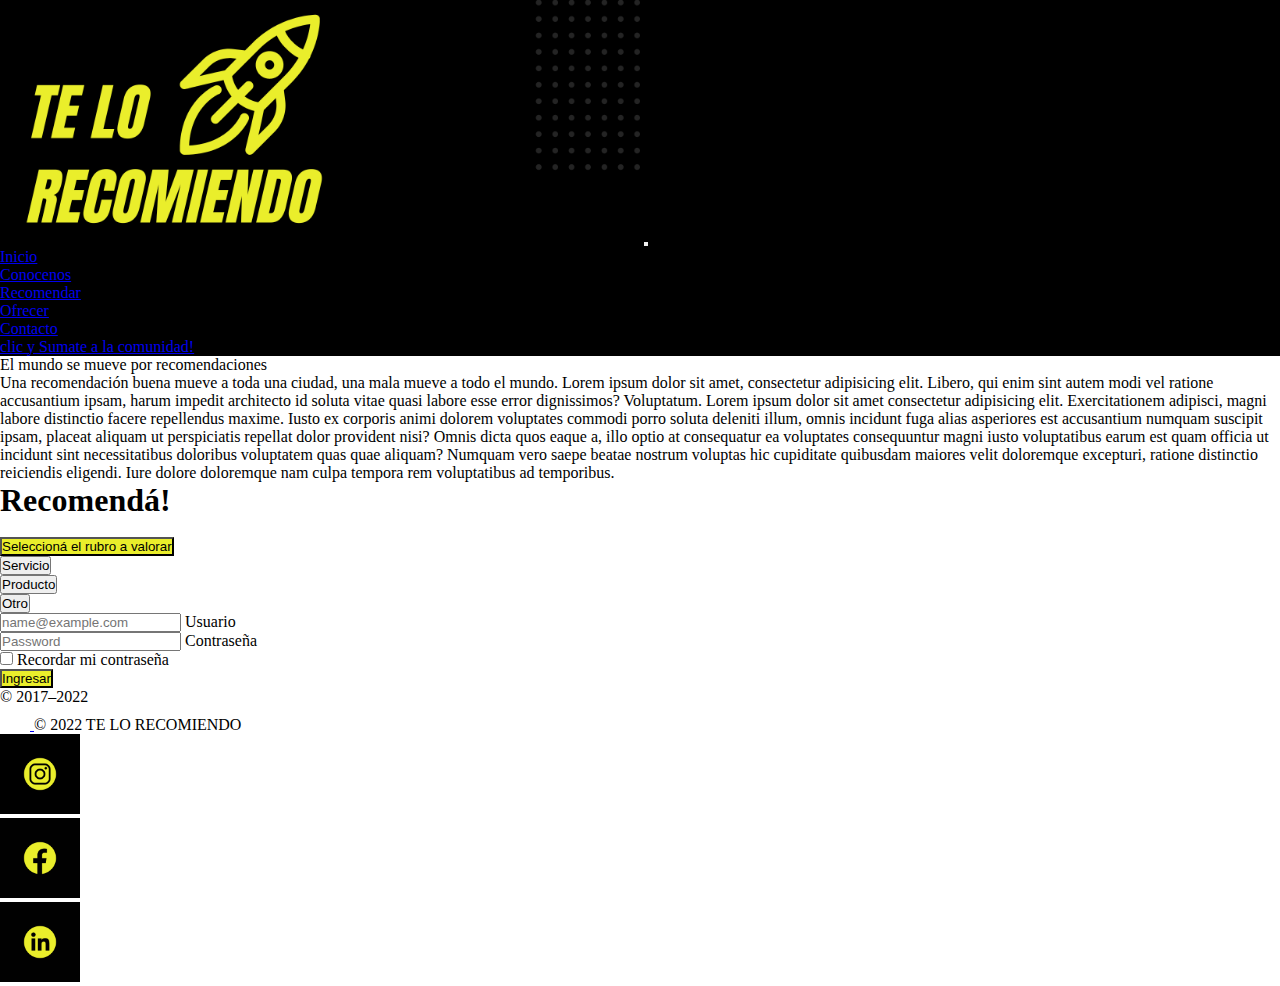
<file: recomendar.html>
<!DOCTYPE html>
<html lang="es">

<head>
    <meta charset="UTF-8">
    <meta http-equiv="X-UA-Compatible" content="IE=edge">
    <meta name="viewport" content="width=device-width, initial-scale=1.0">
    <title>Recomendar</title>

    <!-- FAVICON -->
    <link rel="shortcut icon" href="img/logofaviconalta.png" type="image/x-icon">

    <!-- BOOTSTRAP -->
    <link href="https://cdn.jsdelivr.net/npm/bootstrap@5.2.0/dist/css/bootstrap.min.css" rel="stylesheet"
        integrity="sha384-gH2yIJqKdNHPEq0n4Mqa/HGKIhSkIHeL5AyhkYV8i59U5AR6csBvApHHNl/vI1Bx" crossorigin="anonymous">

    <!-- CSS -->
    <link rel="stylesheet" href="style.css">



</head>

<body>
   <!-- NAVBAR -->
   <header class="colorFondo">
    <nav class="navbar navbar-expand-lg">
        <div class="container-fluid">
            <a class="navbar-brand" href="#"> <img class="tamLogo" src="img/1640 624.png"
                    alt="Logo Te lo recomiendo"></a>
            <button class="navbar-toggler" type="button" data-bs-toggle="collapse" data-bs-target="#navbarNav"
                aria-controls="navbarNav" aria-expanded="false" aria-label="Toggle navigation">
                <span class="navbar-toggler-icon"></span>
            </button>
            <div class="collapse navbar-collapse" id="navbarNav">
                <ul class="navbar-nav ms-auto anclaColorFondo">
                    <li class="nav-item">
                        <a class="nav-link active text-white" aria-current="page" href="index.html">Inicio</a>
                    </li>
                    <li class="nav-item">
                        <a class="nav-link text-white" href="conocenos.html">Conocenos</a>
                    </li>
                    <li class="nav-item">
                        <a class="nav-link text-white" href="recomendar.html">Recomendar</a>
                    </li>
                    <li class="nav-item">
                        <a class="nav-link text-white" href="ofrecer.html">Ofrecer</a>
                    </li>
                    <li class="nav-item">
                        <a class="nav-link text-white" href="contacto.html">Contacto</a>
                    </li>
                </ul>
            </div>
        </div>
    </nav>
</header>

<div class="container-fluid botonSum">
    <a class="btn botonSumate text-white" href="registrate.html" role="button"> clic y Sumate a la comunidad!</a>
</div>

<!-- GRILLAS -->

     

<div class="row">
        
      

    <div class="container px-4 text-center">

        <div class="row gx-5">
          <div class="col">
           <div class="p-3 border bg-light">El mundo se mueve por recomendaciones</div>
           <p>Una recomendación buena mueve a toda una ciudad, una mala mueve a todo el mundo. Lorem ipsum dolor sit amet, consectetur adipisicing elit. Libero, qui enim sint autem modi vel ratione accusantium ipsam, harum impedit architecto id soluta vitae quasi labore esse error dignissimos? Voluptatum. Lorem ipsum dolor sit amet consectetur adipisicing elit. Exercitationem adipisci, magni labore distinctio facere repellendus maxime. Iusto ex corporis animi dolorem voluptates commodi porro soluta deleniti illum, omnis incidunt fuga alias asperiores est accusantium numquam suscipit ipsam, placeat aliquam ut perspiciatis repellat dolor provident nisi? Omnis dicta quos eaque a, illo optio at consequatur ea voluptates consequuntur magni iusto voluptatibus earum est quam officia ut incidunt sint necessitatibus doloribus voluptatem quas quae aliquam? Numquam vero saepe beatae nostrum voluptas hic cupiditate quibusdam maiores velit doloremque excepturi, ratione distinctio reiciendis eligendi. Iure dolore doloremque nam culpa tempora rem voluptatibus ad temporibus.</p>
          </div>


          <div class="col">
            <div class="p-3 border bg-light">
                            </div>
            <div class="formRegistro text-center w-30">

                <main class="form-signin w-30 m-center">
                    <form>
                       
                        <h1 class="h3 mb-3 fw-normal">Recomendá!</h1>
                        <br>

                        <div>
                            <div class="btn-group">
                                <button type="button" class="btn btn-secondary dropdown-toggle" data-bs-toggle="dropdown" aria-expanded="false">
                                  Seleccioná el rubro a valorar
                                </button>
                                <ul class="dropdown-menu dropdown-menu-end">
                                  <li><button class="dropdown-item" type="button">Servicio</button></li>
                                  <li><button class="dropdown-item" type="button">Producto</button></li>
                                  <li><button class="dropdown-item" type="button">Otro</button></li>
                                </ul>
                              </div>
                        </div>

        
                        <div class="form-floating w-30">
                            <input type="email" class="form-control" id="floatingInput" placeholder="name@example.com">
                            <label for="floatingInput">Usuario</label>
                        </div>
                        <div class="form-floating">
                            <input type="password" class="form-control" id="floatingPassword" placeholder="Password">
                            <label for="floatingPassword">Contraseña</label>
                        </div>
        
                        <div class="checkbox mb-3">
                            <label>
                                <input type="checkbox" value="remember-me"> Recordar mi contraseña
                            </label>
                        </div>
                        <button  class="w-30 btn btn-lg botonRegistro" type="submit">Ingresar</button>
                        <p class="mt-5 mb-3 text-muted text-bold">&copy; 2017–2022</p>
                    </form>
                </main>
            </div>
          </div>
        </div>
      </div>

    


 <!-- FOOTER -->

 <footer" class="d-flex flex-wrap justify-content-between align-items-center py-3 my-4 border-top pieDePagina">
 <div class="col-md-4 d-flex align-items-center">
     <a href="/" class="mb-3 me-2 mb-md-0 text-muted text-decoration-none lh-1">
         <svg class="bi" width="30" height="24">
             <use xlink:href="#bootstrap" />
         </svg>
     </a>
     <span class="mb-3 mb-md-0 text-muted">&copy; 2022 TE LO RECOMIENDO</span>
 </div>

 <ul class="nav col-md-4 justify-content-end list-unstyled d-flex">
     <li class="ms-3"><a class="text-muted" href="#"> <img src="img/LogoIns.png" width="80" height="80" alt="">
                 <use xlink:href="#twitter" />
             </svg></a></li>
     <li class="ms-3"><a class="text-muted" href="#"> <img src="img/LogoFb.png" width="80" height="80" alt="">
                 <use xlink:href="#instagram" />
             </svg></a></li>
     <li class="ms-3"><a class="text-muted" href="#"> <img src="img/LogoLin.png" width="80" height="80" alt="">
                 <use xlink:href="#facebook" />
             </svg></a></li>
 </ul>
 </footer>
    <!-- JavaScript Bundle with Popper -->
    <script src="https://cdn.jsdelivr.net/npm/bootstrap@5.2.0/dist/js/bootstrap.bundle.min.js"
        integrity="sha384-A3rJD856KowSb7dwlZdYEkO39Gagi7vIsF0jrRAoQmDKKtQBHUuLZ9AsSv4jD4Xa"
        crossorigin="anonymous"></script>
</body>

</html>
</file>
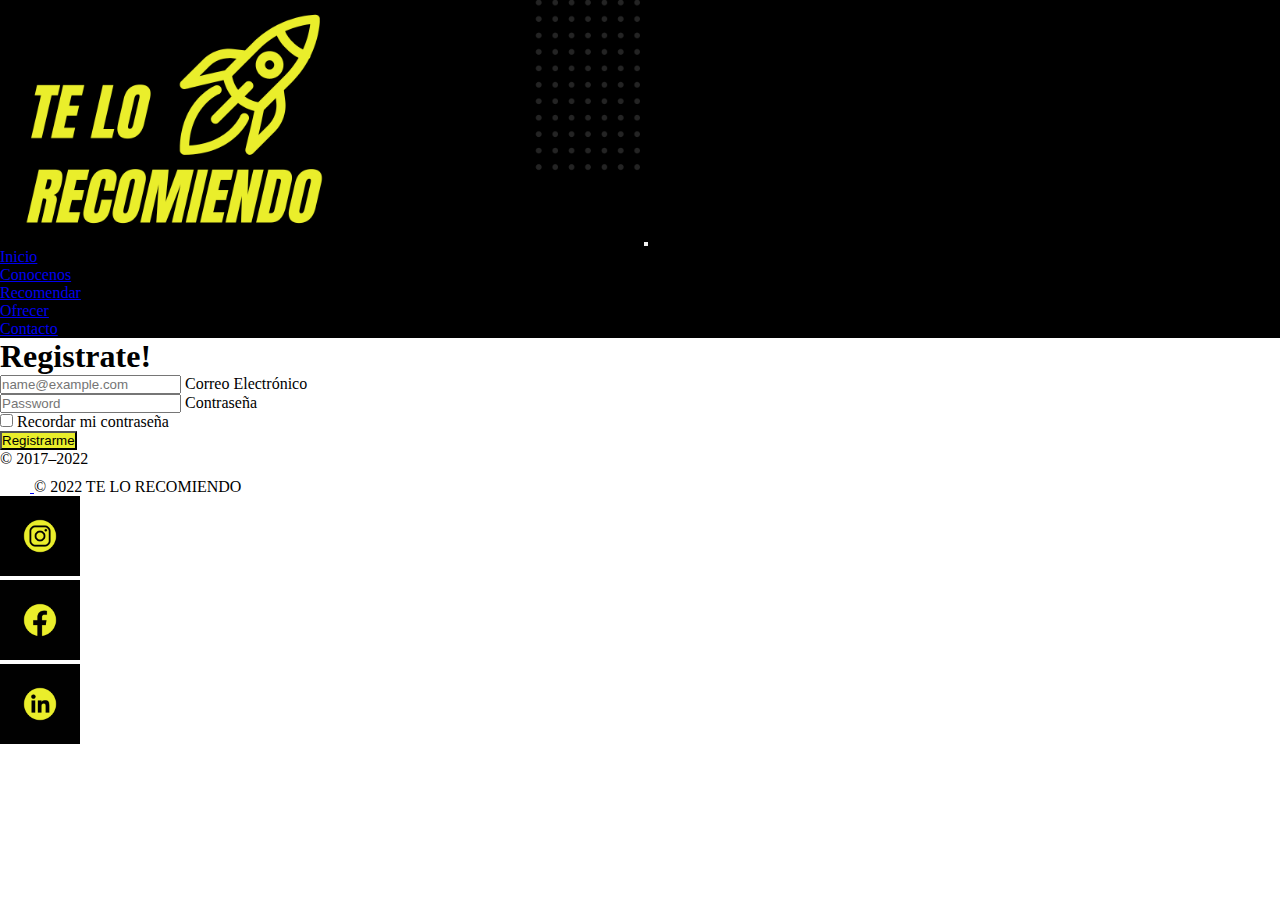
<file: registrate.html>
<!DOCTYPE html>
<html lang="es">

<head>
    <meta charset="UTF-8">
    <meta http-equiv="X-UA-Compatible" content="IE=edge">
    <meta name="viewport" content="width=device-width, initial-scale=1.0">
    <title>Te Lo Recomiendo</title>

    <!-- FAVICON -->
    <link rel="shortcut icon" href="img/logofaviconalta.png" type="image/x-icon">

    <!-- BOOTSTRAP -->
    <link href="https://cdn.jsdelivr.net/npm/bootstrap@5.2.0/dist/css/bootstrap.min.css" rel="stylesheet"
        integrity="sha384-gH2yIJqKdNHPEq0n4Mqa/HGKIhSkIHeL5AyhkYV8i59U5AR6csBvApHHNl/vI1Bx" crossorigin="anonymous">

    <!-- CSS -->
    <link rel="stylesheet" href="style.css">



</head>

<body>
    <!-- NAVBAR -->
    <header>
        <nav class="navbar navbar-expand-lg">
            <div class="container-fluid">
                <a class="navbar-brand" href="#"> <img class="tamLogo" src="img/1640 624.png"
                        alt="Logo Te lo recomiendo"></a>
                <button class="navbar-toggler" type="button" data-bs-toggle="collapse" data-bs-target="#navbarNav"
                    aria-controls="navbarNav" aria-expanded="false" aria-label="Toggle navigation">
                    <span class="navbar-toggler-icon"></span>
                </button>
                <div class="collapse navbar-collapse" id="navbarNav">
                    <ul class="navbar-nav ms-auto anclaColorFondo">
                        <li class="nav-item">
                            <a class="nav-link active text-white" aria-current="page" href="index.html">Inicio</a>
                        </li>
                        <li class="nav-item">
                            <a class="nav-link text-white" href="conocenos.html">Conocenos</a>
                        </li>
                        <li class="nav-item">
                            <a class="nav-link text-white" href="recomendar.html">Recomendar</a>
                        </li>
                        <li class="nav-item">
                            <a class="nav-link text-white" href="ofrecer.html">Ofrecer</a>
                        </li>
                        <li class="nav-item">
                            <a class="nav-link text-white" href="contacto.html">Contacto</a>
                        </li>
                    </ul>
                </div>
            </div>
        </nav>
    </header>


    <div class="formRegistro text-center w-30">

        <main class="form-signin w-30 m-center">
            <form>
               
                <h1 class="h3 mb-3 fw-normal">Registrate!</h1>

                <div class="form-floating w-30">
                    <input type="email" class="form-control" id="floatingInput" placeholder="name@example.com">
                    <label for="floatingInput">Correo Electrónico</label>
                </div>
                <div class="form-floating">
                    <input type="password" class="form-control" id="floatingPassword" placeholder="Password">
                    <label for="floatingPassword">Contraseña</label>
                </div>

                <div class="checkbox mb-3">
                    <label>
                        <input type="checkbox" value="remember-me"> Recordar mi contraseña
                    </label>
                </div>
                <button  class="w-30 btn btn-lg botonRegistro" type="submit">Registrarme</button>
                <p class="mt-5 mb-3 text-muted text-bold">&copy; 2017–2022</p>
            </form>
        </main>
    </div>
     <!-- FOOTER -->

     <footer" class="d-flex flex-wrap justify-content-between align-items-center py-3 my-4 border-top pieDePagina">
     <div class="col-md-4 d-flex align-items-center">
         <a href="/" class="mb-3 me-2 mb-md-0 text-muted text-decoration-none lh-1">
             <svg class="bi" width="30" height="24">
                 <use xlink:href="#bootstrap" />
             </svg>
         </a>
         <span class="mb-3 mb-md-0 text-muted">&copy; 2022 TE LO RECOMIENDO</span>
     </div>

     <ul class="nav col-md-4 justify-content-end list-unstyled d-flex">
         <li class="ms-3"><a class="text-muted" href="#"> <img src="img/LogoIns.png" width="80" height="80" alt="">
                     <use xlink:href="#twitter" />
                 </svg></a></li>
         <li class="ms-3"><a class="text-muted" href="#"> <img src="img/LogoFb.png" width="80" height="80" alt="">
                     <use xlink:href="#instagram" />
                 </svg></a></li>
         <li class="ms-3"><a class="text-muted" href="#"> <img src="img/LogoLin.png" width="80" height="80" alt="">
                     <use xlink:href="#facebook" />
                 </svg></a></li>
     </ul>
     </footer>

    <!-- JavaScript Bundle with Popper -->
    <script src="https://cdn.jsdelivr.net/npm/bootstrap@5.2.0/dist/js/bootstrap.bundle.min.js"
        integrity="sha384-A3rJD856KowSb7dwlZdYEkO39Gagi7vIsF0jrRAoQmDKKtQBHUuLZ9AsSv4jD4Xa"
        crossorigin="anonymous"></script>
</body>

</html>
</file>
<file: style.css>
* {
    margin: 0;
    padding: 0;
}




/*HEADER*/
.tamLogo {
    width: 50%;
}


.anclaColorFondo {
    background-color: black;
}

.navbar {
    background-color: black;
}

h5:hover {
    color: #eaee2b;
}

.imagenHoteleria:hover {
    height: 110%;
    width: 110%;
}

.imagenPlomer:hover {
    height: 110%;
    width: 110%;
}
.imagenGastro:hover {
    height: 110%;
    width: 110%;
}
.imagenEventos:hover {
    height: 110%;
    width: 110%;
}

h3 {

    font-size: 130%;
    
}



/*FORMULARIO DE REGISTRO*/

.botonRegistro {

    background-color: #eaee2b;
}

/*CARROUSEL*/

.letraCarrousel {
    color: black;
    background-color: #eaee2b;
    text-align: center;
    border-color: blanchedalmond;
    border-width: 10%;
}

.botonRanking {

    background-color: #eaee2b;
}

.pieDePagina {
    background-color: black;
    
}



/*MEDIA QUERY CELU*/

@media (max-width: 768px) {
    body {
        background-color: black;        
    }

    h5 { color: #eaee2b;}

    h2 { color: #eaee2b;}

    .navbar {
        background-color: #eaee2b;
    }
    
    }

    .btn {
       background-color: #eaee2b;
    }
    
/*MEDIA QUERY TABLET*/ 

@media (min-width: 769px) and (max-width: 1199px) {

}

h2 {
    text-align: center;
    margin: 2%;
    background-color: #eaee2b ;
}

.subtitulo {
    font-size: 20px;
}

.botonSumate {
    background-color: black;
    
    
}

.botonSum {
        background-color: black;
}
</file>
